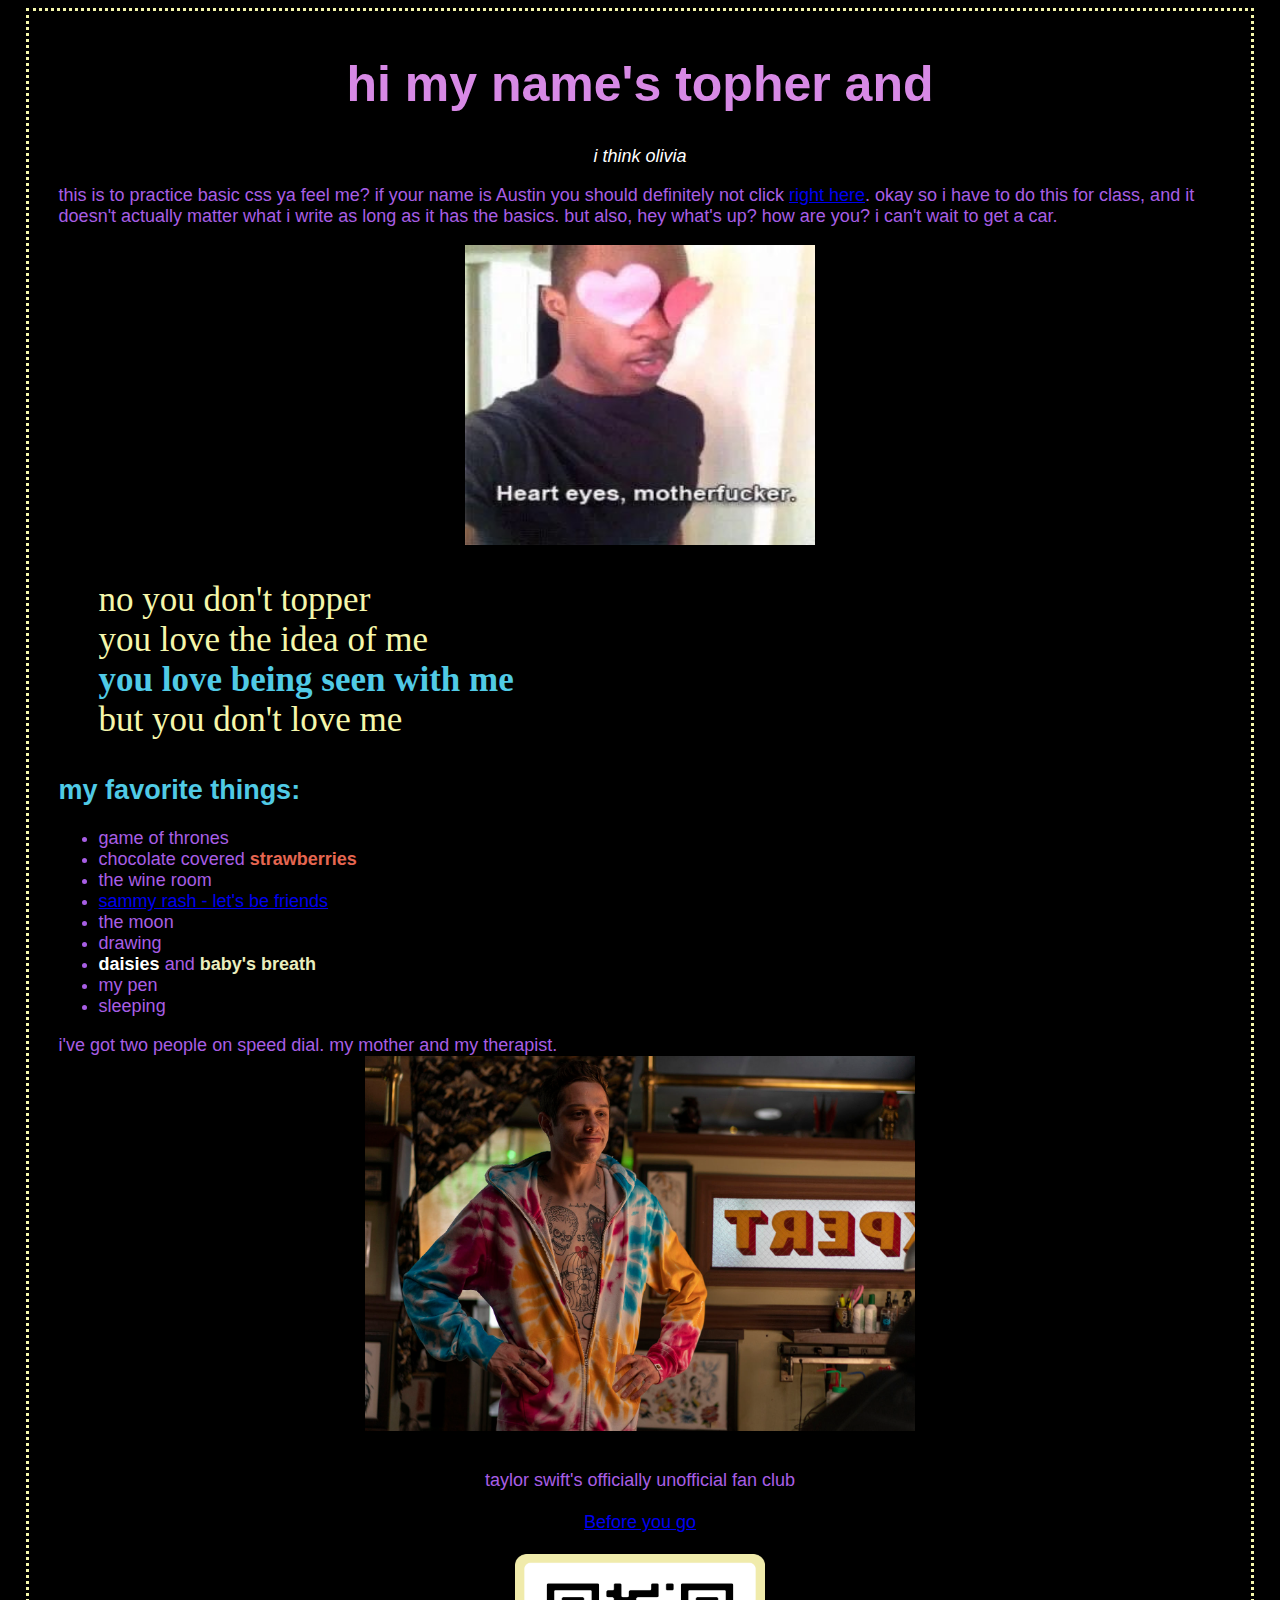
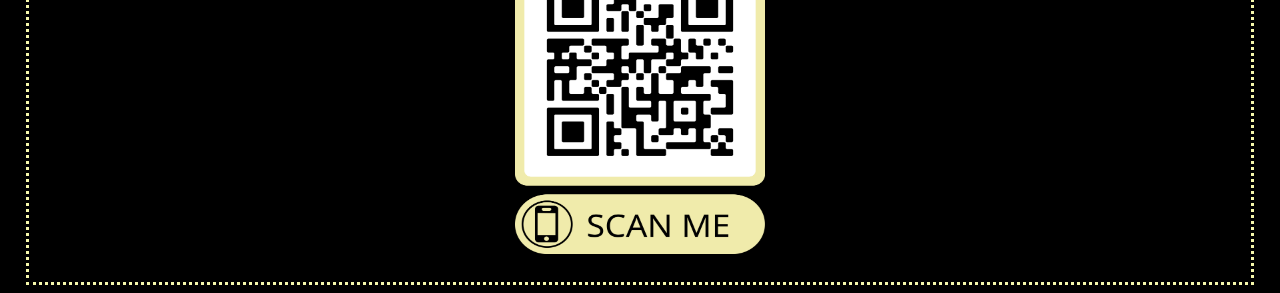
<file: index.html>
<!DOCTYPE html>
<head>
    <meta charset="UTF-8">
    <link rel="stylesheet" href="main.css" type="text/css">
    <title>what you don't get is</title>
    <script src="script.js"></script> 
</head>
<body>
    <h1>hi my name's topher and</h1>
    <p class="olivia">
        i think olivia
    </p>
    <p>this is to practice basic css ya feel me? if your name is Austin you should definitely not click <a href="okay.html">right here</a>. 
        okay so i have to do this for class, and it doesn't actually matter what i write as long as it has the basics. but also, hey what's 
        up? how are you? i can't wait to get a car.
    </p>
    <p>
        <img src="./images/hearteyes.jpeg" alt="survey" width="350" height="300">
    </p>
    <blockquote>
        no you don't topper<br>
        you love the idea of me<br>
        <span class="seen">you love being seen with me</span><br>
        but you don't love me<br>
    </blockquote>
    <h2>my favorite things:</h2>
    <ul>
        <li>game of thrones</li>
        <li>chocolate covered <span class="yum">strawberries</span></li>
        <li>the wine room</li>
        <li><a href="https://youtu.be/RGJdj0USioQ">sammy rash - let's be friends</a></li>
        <li>the moon</li>
        <li>drawing</li>
        <li><span class="pretty">daisies</span> and <span class="prettytoo">baby's breath</span></li>
        <li>my pen</li>
        <li>sleeping</li>
    </ul>
    <p>
        i've got two people on speed dial. my mother and my therapist.<br>
        <img src="./images/Pete_Davidson.jpeg" alt="Pete Davidson" width="550" height="375"><br>
    </p>
    <p class="bottom">
        taylor swift's officially unofficial fan club<br>
        <br>
        <a target="_blank" href="https://docs.google.com/forms/d/e/1FAIpQLScdrL584_o-UXaG_jWO44m1IB-iCAA-LGT1YfzpbCyIePS3Fg/viewform?usp=sf_link">Before you go</a><br>
        <br>
        <img src="./images/frame.png" alt="survey" width="250" height="300">
    </p>
</body>
</html>
</file>
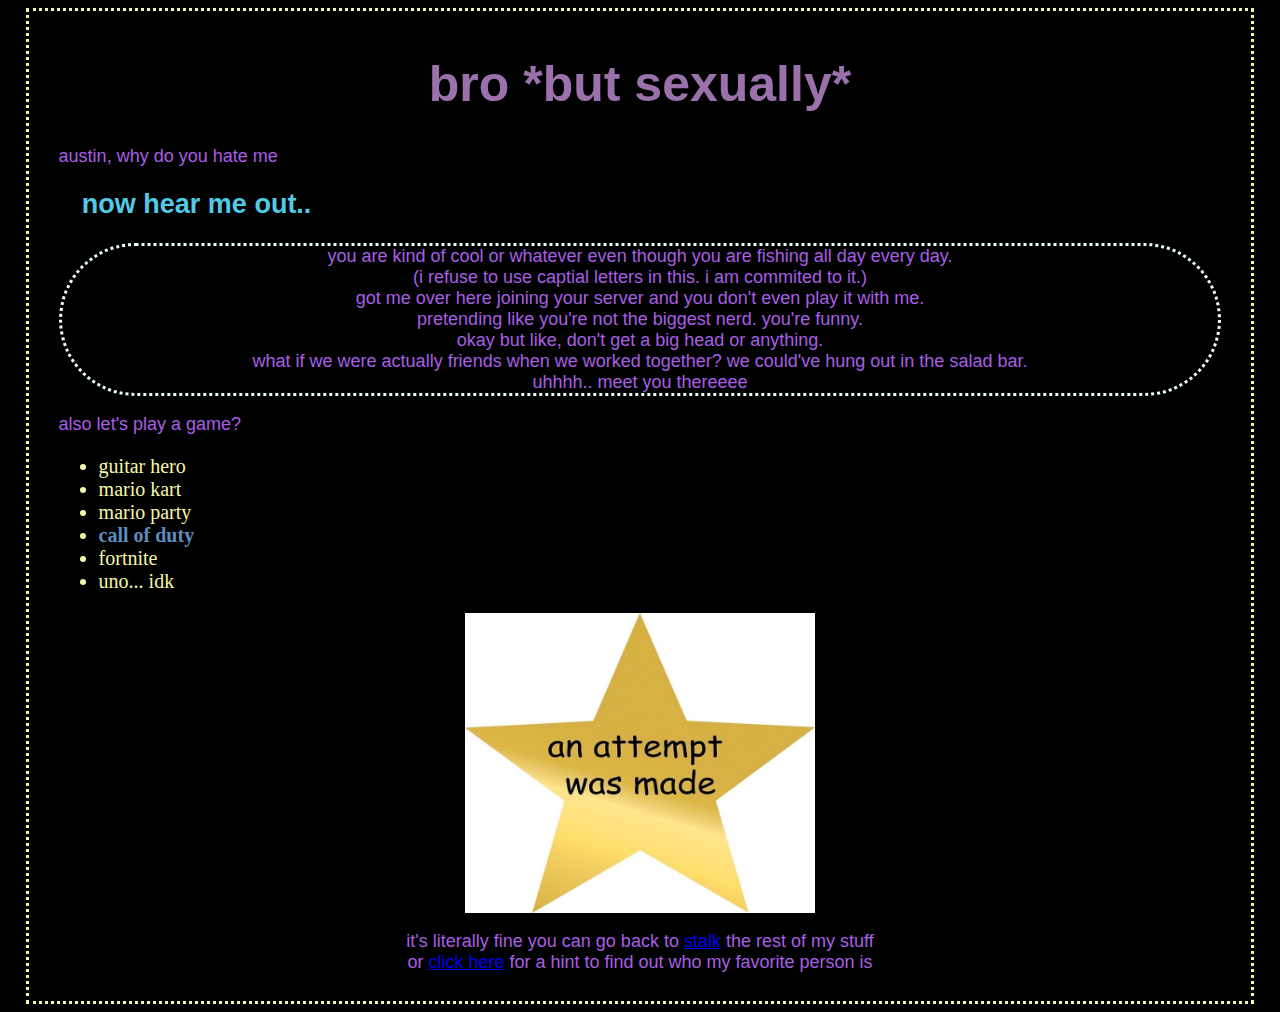
<file: okay.html>
<!DOCTYPE html>
<head>
    <meta charset="UTF-8">
    <link rel="stylesheet" href="off.css" type="text/css">
    <title>help me understand</title>
</head>
<body>
    <h1>bro *but sexually*</h1>
    <p id="#top">austin, why do you hate me</p>
    <h2>now hear me out..</h2>
    <p class="dang">
        you are kind of cool or whatever even though you are fishing all day every day. <br>
        (i refuse to use captial letters in this. i am commited to it.) <br>
        got me over here joining your server and you don't even play it with me. <br>
        pretending like you're not the biggest nerd. you're funny. <Br>
        okay but like, don't get a big head or anything. <br>
        what if we were actually friends when we worked together? we could've hung out in the salad bar.<br>
        uhhhh.. meet you thereeee<br>
    </p>
    <p>
        also let's play a game?
    </p>
    <ul>
        <li>guitar hero</li>
        <li>mario kart</li>
        <li>mario party</li>
        <li><span class="ohh">call of duty</span></li>
        <li>fortnite</li>
        <li>uno... idk</li>
    </ul>
    <p>
        <img src="./images/star.JPG" alt="survey" width="350" height="300">
    </p>
    <p class="goodbye">
        it's literally fine you can go back to <a href="index.html">stalk</a> the rest of my stuff<Br>
            or <a href="#top">click here</a> for a hint to find out who my favorite person is
        </p>
</body>
</html>
</file>
<file: main.css>
body {
    background-color: #000000;
    color: #a85ee5;
    margin-left: 2%;
    margin-right: 2%;
    padding: 10px 30px 10px 30px;
    font-family: 'Trebuchet MS', 'Lucida Sans Unicode', 'Lucida Grande', 'Lucida Sans', Arial, sans-serif;
    font-size: 18px;
    border: dotted #f5f7ab;
}

h1 {
    font-family: 'Trebuchet MS', 'Lucida Sans Unicode', 'Lucida Grande', 'Lucida Sans', Arial, sans-serif;
    font-size: 50px;
    color: #d789e5;
    text-align: center;
}

h2 {
    color: #50cae5;
}

blockquote {
    font-family: Georgia, 'Times New Roman', Times, serif;
    font-size: 35px;
    color: #f5f7ab;
}

img {
    display: block;
    margin-left: auto;
    margin-right: auto;
}

.seen {
    color: #50cae5;
    font-weight: bold;
}

.yum {
    color: #e56650;
    font-weight: bold;
}

.pretty {
    color: #FFFFFF;
    font-weight: bold;
}

.prettytoo {
    color: #eaeebe;
    font-weight: bold;
}

.bottom {
    text-align: center;
}

.olivia {
    text-align: center;
    font-style: italic;
    color: #FFFFFF;
}
</file>
<file: off.css>
body {
    background-color: #000000;
    color: #a85ee5;
    margin-left: 2%;
    margin-right: 2%;
    padding: 10px 30px 10px 30px;
    font-family: 'Trebuchet MS', 'Lucida Sans Unicode', 'Lucida Grande', 'Lucida Sans', Arial, sans-serif;
    font-size: 18px;
    border: dotted #f5f7ab;
}

h1 {
    font-family: 'Trebuchet MS', 'Lucida Sans Unicode', 'Lucida Grande', 'Lucida Sans', Arial, sans-serif;
    font-size: 50px;
    color: #9b71ac;
    text-align: center;
}

h2 {
    color: #50cae5;
    margin-left: 2%;
}

ul {
    font-family: Georgia, 'Times New Roman', Times, serif;
    font-size: 20px;
    color: #f5f7ab;
}

img {
    display: block;
    margin-left: auto;
    margin-right: auto;
}

.ohh {
    color: #5c8dbd;
    font-weight: bold;
}

.yum {
    color: #e56650;
    font-weight: bold;
}

.goodbye {
    text-align: center;
}

.dang {
    text-align: center;
    border-style: dotted;
    border-color: azure;
    border-radius: 5em;
}
</file>
